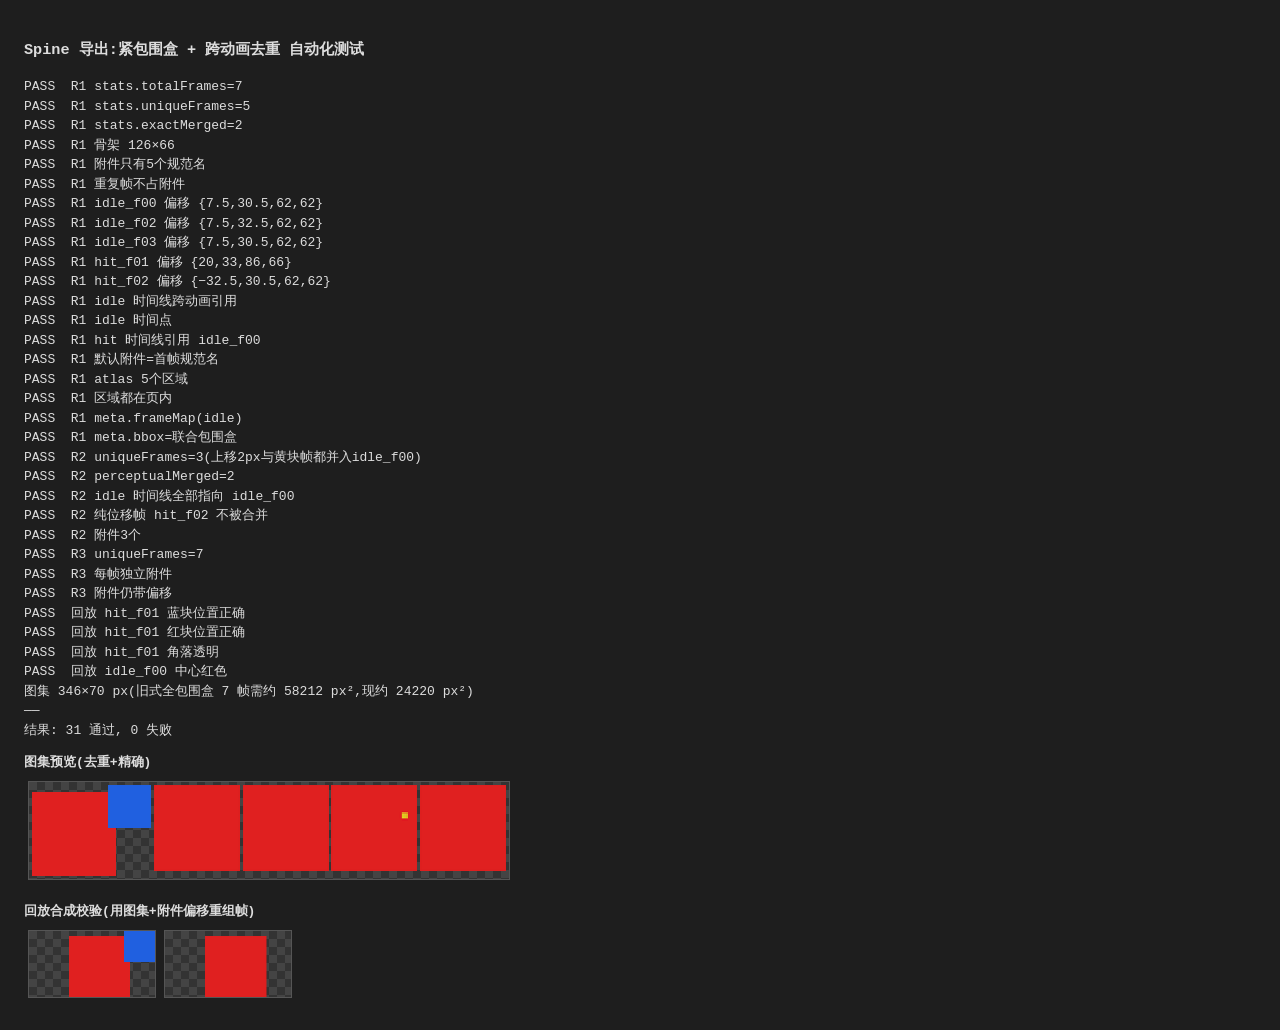
<file: tests/frame-reuse-test.html>
<!DOCTYPE html>
<html lang="zh-CN">
<head>
<meta charset="utf-8">
<title>帧复用导出测试 — frame-reuse</title>
<style>
  body { font: 13px/1.5 Consolas, monospace; background: #1e1e1e; color: #ddd; padding: 16px; }
  .pass { color: #7ec97e; }
  .fail { color: #e06060; font-weight: bold; }
  canvas { image-rendering: pixelated; border: 1px solid #555; margin: 4px; background:
    repeating-conic-gradient(#333 0% 25%, #444 0% 50%) 0 0/16px 16px; }
  h4 { margin: 12px 0 4px; }
</style>
</head>
<body>
<h3>Spine 导出:紧包围盒 + 跨动画去重 自动化测试</h3>
<pre id="out">运行中…</pre>
<h4>图集预览(去重+精确)</h4>
<div id="preview"></div>
<h4>回放合成校验(用图集+附件偏移重组帧)</h4>
<div id="compose"></div>

<script src="../js/util.js"></script>
<script src="../js/pipeline.js"></script>
<script src="../js/exporter.js"></script>
<script>
(function () {
  'use strict';
  const out = [];
  let pass = 0, fail = 0;
  function assert(name, cond, detail) {
    if (cond) { pass++; out.push('PASS  ' + name); }
    else { fail++; out.push('FAIL  ' + name + (detail !== undefined ? '  → ' + JSON.stringify(detail) : '')); }
  }
  function approx(a, b, eps) { return Math.abs(a - b) <= (eps === undefined ? 0.51 : eps); }

  // ---- 构造测试帧:200×160,实心矩形(无抗锯齿,包围盒精确可预期) ----
  const RED = '#e02020', BLUE = '#2060e0', YEL = '#e0c020';
  function frame(draw) {
    const c = document.createElement('canvas');
    c.width = 200; c.height = 160;
    const ctx = c.getContext('2d', { willReadFrequently: true });
    draw(ctx);
    return { orig: c, proc: c, strokes: [], dropped: false, hash: null };
  }
  function base(ctx) { ctx.fillStyle = RED; ctx.fillRect(70, 50, 61, 61); }

  // 共 7 帧。idle: f00=A, f01=A 的逐像素复制, f02=整体上移2px(位置不同,不精确合并),
  // f03=A+4×4黄块(字节不同→仅感知合并)。
  // hit:  f00=A 的复制(跨动画合并), f01=A+蓝块(更大包围盒), f02=整体左移40px(纯位移,禁止合并)。
  const idle = { name: 'idle', fps: 10, loop: true, frames: [
    frame(base),
    frame(base),
    frame(function (ctx) { ctx.fillStyle = RED; ctx.fillRect(70, 48, 61, 61); }),
    frame(function (ctx) { base(ctx); ctx.fillStyle = YEL; ctx.fillRect(120, 70, 4, 4); }),
  ]};
  const hit = { name: 'hit', fps: 12, loop: false, frames: [
    frame(base),
    frame(function (ctx) { base(ctx); ctx.fillStyle = BLUE; ctx.fillRect(125, 45, 31, 31); }),
    frame(function (ctx) { ctx.fillStyle = RED; ctx.fillRect(30, 50, 61, 61); }),
  ]};

  // 期望几何:G={30,45,126,66}, 锚点 cx=93, bottom=111, W=126, H=66
  // 附件(中心偏移): idle_f00 {7.5,30.5,62,62} idle_f02 {7.5,32.5,62,62} idle_f03 {7.5,30.5,62,62}
  //                 hit_f01 {20,33,86,66}          hit_f02 {−32.5,30.5,62,62}
  function parseAtlas(text) {
    const lines = text.split('\n');
    const size = lines[1].slice(5).split(',').map(Number);
    const regions = {};
    for (let i = 5; i < lines.length - 1; i += 2) {
      if (!lines[i]) continue;
      const b = lines[i + 1].slice(7).split(',').map(Number);
      regions[lines[i]] = { x: b[0], y: b[1], w: b[2], h: b[3] };
    }
    return { w: size[0], h: size[1], regions: regions };
  }
  function attOf(json, name) { return json.skins[0].attachments.body[name]; }
  function attNames(json) { return Object.keys(json.skins[0].attachments.body).sort(); }
  function timeline(json, anim) { return json.animations[anim].slots.body.attachment; }

  async function main() {
    const none = { mode: 'none' };

    // ---------- 运行1:去重开,感知关 ----------
    const r1 = await FS.exportSpine('t', [idle, hit], null, 1, 16384, none, { dedupe: true, perceptual: false });
    const j1 = JSON.parse(r1.jsonText);
    const s1 = r1.stats;
    assert('R1 stats.totalFrames=7', s1.totalFrames === 7, s1);
    assert('R1 stats.uniqueFrames=5', s1.uniqueFrames === 5, s1);
    assert('R1 stats.exactMerged=2', s1.exactMerged === 2, s1);
    assert('R1 骨架 126×66', j1.skeleton.width === 126 && j1.skeleton.height === 66, j1.skeleton);
    assert('R1 附件只有5个规范名', JSON.stringify(attNames(j1)) ===
      JSON.stringify(['hit_f01', 'hit_f02', 'idle_f00', 'idle_f02', 'idle_f03']), attNames(j1));
    assert('R1 重复帧不占附件', !attOf(j1, 'idle_f01') && !attOf(j1, 'hit_f00'));
    const a = attOf(j1, 'idle_f00'), b = attOf(j1, 'idle_f02'), c = attOf(j1, 'idle_f03'),
          d = attOf(j1, 'hit_f01'), e = attOf(j1, 'hit_f02');
    assert('R1 idle_f00 偏移 {7.5,30.5,62,62}', a && approx(a.x, 7.5, 0.001) && approx(a.y, 30.5, 0.001) && a.width === 62 && a.height === 62, a);
    assert('R1 idle_f02 偏移 {7.5,32.5,62,62}', b && approx(b.x, 7.5, 0.001) && approx(b.y, 32.5, 0.001) && b.width === 62 && b.height === 62, b);
    assert('R1 idle_f03 偏移 {7.5,30.5,62,62}', c && approx(c.x, 7.5, 0.001) && approx(c.y, 30.5, 0.001), c);
    assert('R1 hit_f01 偏移 {20,33,86,66}', d && approx(d.x, 20, 0.001) && approx(d.y, 33, 0.001) && d.width === 86 && d.height === 66, d);
    assert('R1 hit_f02 偏移 {−32.5,30.5,62,62}', e && approx(e.x, -32.5, 0.001) && approx(e.y, 30.5, 0.001), e);
    assert('R1 idle 时间线跨动画引用', JSON.stringify(timeline(j1, 'idle').map(function (k) { return k.name; })) ===
      JSON.stringify(['idle_f00', 'idle_f00', 'idle_f02', 'idle_f03']), timeline(j1, 'idle'));
    assert('R1 idle 时间点', timeline(j1, 'idle').every(function (k, i) { return approx(k.time, i / 10, 0.0001); }));
    assert('R1 hit 时间线引用 idle_f00', JSON.stringify(timeline(j1, 'hit').map(function (k) { return k.name; })) ===
      JSON.stringify(['idle_f00', 'hit_f01', 'hit_f02']), timeline(j1, 'hit'));
    assert('R1 默认附件=首帧规范名', j1.slots[0].attachment === 'idle_f00', j1.slots[0]);

    const at1 = parseAtlas(r1.atlasText);
    const regs1 = Object.keys(at1.regions);
    assert('R1 atlas 5个区域', regs1.length === 5, regs1);
    assert('R1 区域都在页内', regs1.every(function (n) {
      const g = at1.regions[n];
      return g.x >= 0 && g.y >= 0 && g.x + g.w <= at1.w && g.y + g.h <= at1.h;
    }), at1);
    const m1 = JSON.parse(r1.metaText);
    assert('R1 meta.frameMap(idle)', JSON.stringify(m1.animations[0].frameMap) ===
      JSON.stringify(['idle_f00', 'idle_f00', 'idle_f02', 'idle_f03']), m1.animations[0].frameMap);
    assert('R1 meta.bbox=联合包围盒', m1.bbox.x === 30 && m1.bbox.y === 45 && m1.bbox.w === 126 && m1.bbox.h === 66, m1.bbox);

    // ---------- 运行2:感知合并开 ----------
    const r2 = await FS.exportSpine('t', [idle, hit], null, 1, 16384, none, { dedupe: true, perceptual: true, phashThr: 8 });
    const j2 = JSON.parse(r2.jsonText);
    assert('R2 uniqueFrames=3(上移2px与黄块帧都并入idle_f00)', r2.stats.uniqueFrames === 3, r2.stats);
    assert('R2 perceptualMerged=2', r2.stats.perceptualMerged === 2, r2.stats);
    assert('R2 idle 时间线全部指向 idle_f00', JSON.stringify(timeline(j2, 'idle').map(function (k) { return k.name; })) ===
      JSON.stringify(['idle_f00', 'idle_f00', 'idle_f00', 'idle_f00']), timeline(j2, 'idle'));
    assert('R2 纯位移帧 hit_f02 不被合并', timeline(j2, 'hit').map(function (k) { return k.name; }).join() === 'idle_f00,hit_f01,hit_f02', timeline(j2, 'hit'));
    assert('R2 附件3个', attNames(j2).length === 3, attNames(j2));

    // ---------- 运行3:去重关(行为对齐旧版,但保留紧包围盒偏移) ----------
    const r3 = await FS.exportSpine('t', [idle, hit], null, 1, 16384, none, { dedupe: false });
    const j3 = JSON.parse(r3.jsonText);
    assert('R3 uniqueFrames=7', r3.stats.uniqueFrames === 7, r3.stats);
    assert('R3 每帧独立附件', attNames(j3).length === 7 && !!attOf(j3, 'idle_f01') && !!attOf(j3, 'hit_f00'), attNames(j3));
    assert('R3 附件仍带偏移', approx(attOf(j3, 'hit_f02').x, -32.5, 0.001), attOf(j3, 'hit_f02'));

    // ---------- 回放合成:图集区域 + 附件偏移 还原画面,采样颜色 ----------
    const bmp = await createImageBitmap(r1.pngBlob);
    function compose(att, regionName) {
      const cv = document.createElement('canvas');
      cv.width = 126; cv.height = 66;
      const ctx = cv.getContext('2d', { willReadFrequently: true });
      const g = at1.regions[regionName];
      // dest 中心 = 锚点(compose 坐标 63,66)+ att 偏移;Spine y 向上
      const dx = 63 + att.x - att.width / 2;
      const dy = 66 - att.y - att.height / 2;
      ctx.drawImage(bmp, g.x, g.y, g.w, g.h, dx, dy, att.width, att.height);
      return cv;
    }
    const cvHit = compose(attOf(j1, 'hit_f01'), 'hit_f01');
    const cvIdle = compose(attOf(j1, 'idle_f00'), 'idle_f00');
    document.getElementById('compose').appendChild(cvHit);
    document.getElementById('compose').appendChild(cvIdle);
    function px(ctx, x, y) { return ctx.getImageData(x, y, 1, 1).data; }
    const ctxHit = cvHit.getContext('2d');
    const isRed = function (p) { return p[0] > 150 && p[1] < 90 && p[2] < 90 && p[3] > 200; };
    const isBlue = function (p) { return p[2] > 150 && p[0] < 90 && p[3] > 200; };
    assert('回放 hit_f01 蓝块位置正确', isBlue(px(ctxHit, 110, 15)), Array.from(px(ctxHit, 110, 15)));
    assert('回放 hit_f01 红块位置正确', isRed(px(ctxHit, 70, 30)), Array.from(px(ctxHit, 70, 30)));
    assert('回放 hit_f01 角落透明', px(ctxHit, 5, 5)[3] === 0, Array.from(px(ctxHit, 5, 5)));
    assert('回放 idle_f00 中心红色', isRed(px(cvIdle.getContext('2d'), 70, 35)), Array.from(px(cvIdle.getContext('2d'), 70, 35)));

    // ---------- 图集预览 ----------
    const pv = document.createElement('canvas');
    pv.width = at1.w; pv.height = at1.h;
    pv.getContext('2d').drawImage(bmp, 0, 0);
    pv.style.width = Math.min(at1.w * 2, 480) + 'px';
    document.getElementById('preview').appendChild(pv);
    out.push('图集 ' + at1.w + '×' + at1.h + ' px(旧式全包围盒 7 帧需约 ' + (126 * 66 * 7) + ' px²,现约 ' + at1.w * at1.h + ' px²)');

    out.push('——');
    out.push('结果: ' + pass + ' 通过, ' + fail + ' 失败');
    document.getElementById('out').textContent = out.join('\n');
    document.title = fail ? ('FAILED ' + fail) : 'PASSED';
    window.TEST_RESULTS = { pass: pass, fail: fail, lines: out };
  }
  main().catch(function (err) {
    out.push('FATAL ' + (err && err.stack || err));
    document.getElementById('out').textContent = out.join('\n');
    document.title = 'FATAL';
    window.TEST_RESULTS = { pass: pass, fail: 999, lines: out, error: String(err) };
  });
})();
</script>
</body>
</html>
</file>
